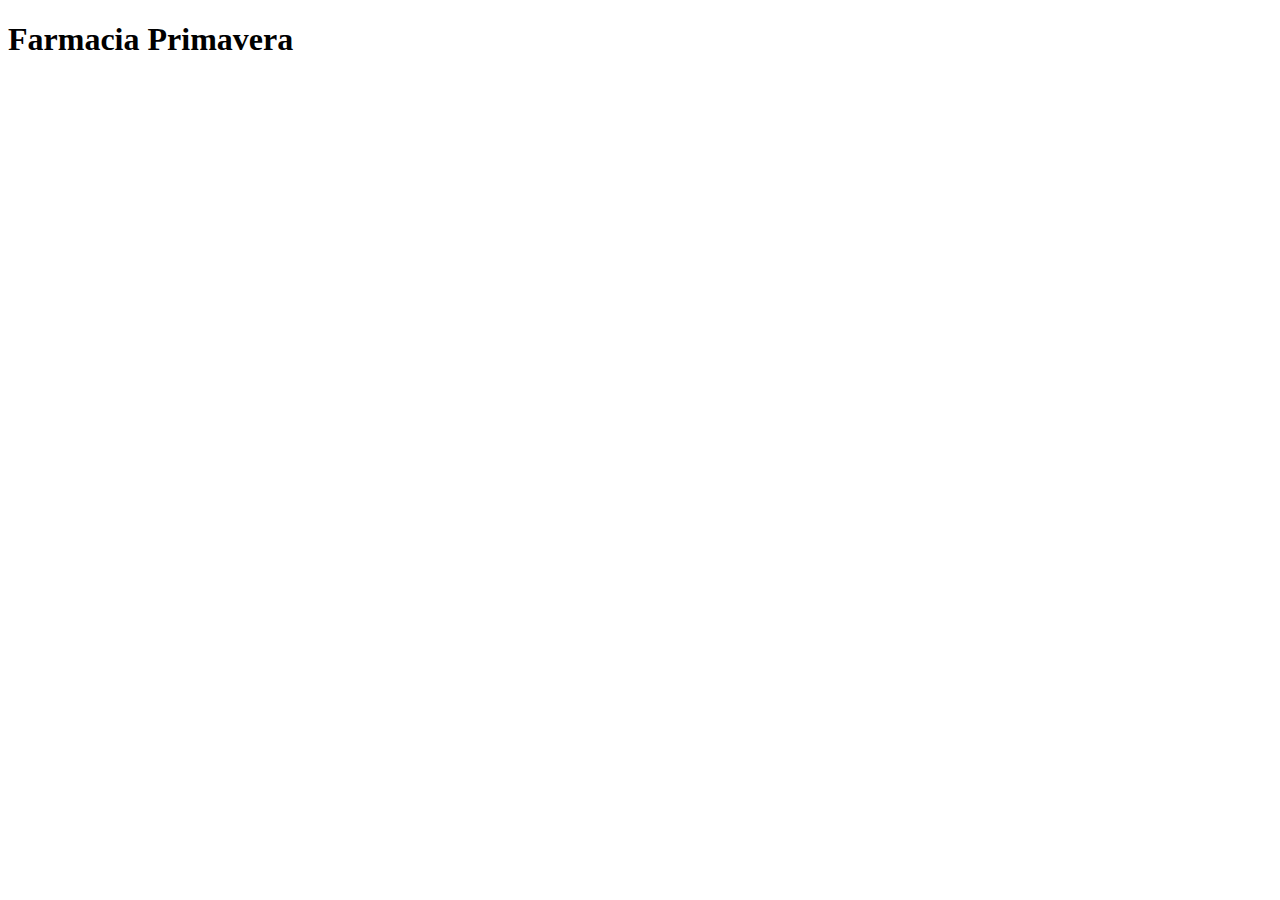
<file: templates/index.html>
<!DOCTYPE html>
<html lang="en">
<head>
	<meta charset="UTF-8">
	<meta http-equiv="X-UA-Compatible" content="IE=edge">
	<meta name="viewport" content="width=device-width, initial-scale=1.0">
	<title>Farmacia</title>
</head>
<body>
	<h1>Farmacia Primavera</h1>
</body>
</html>
</file>
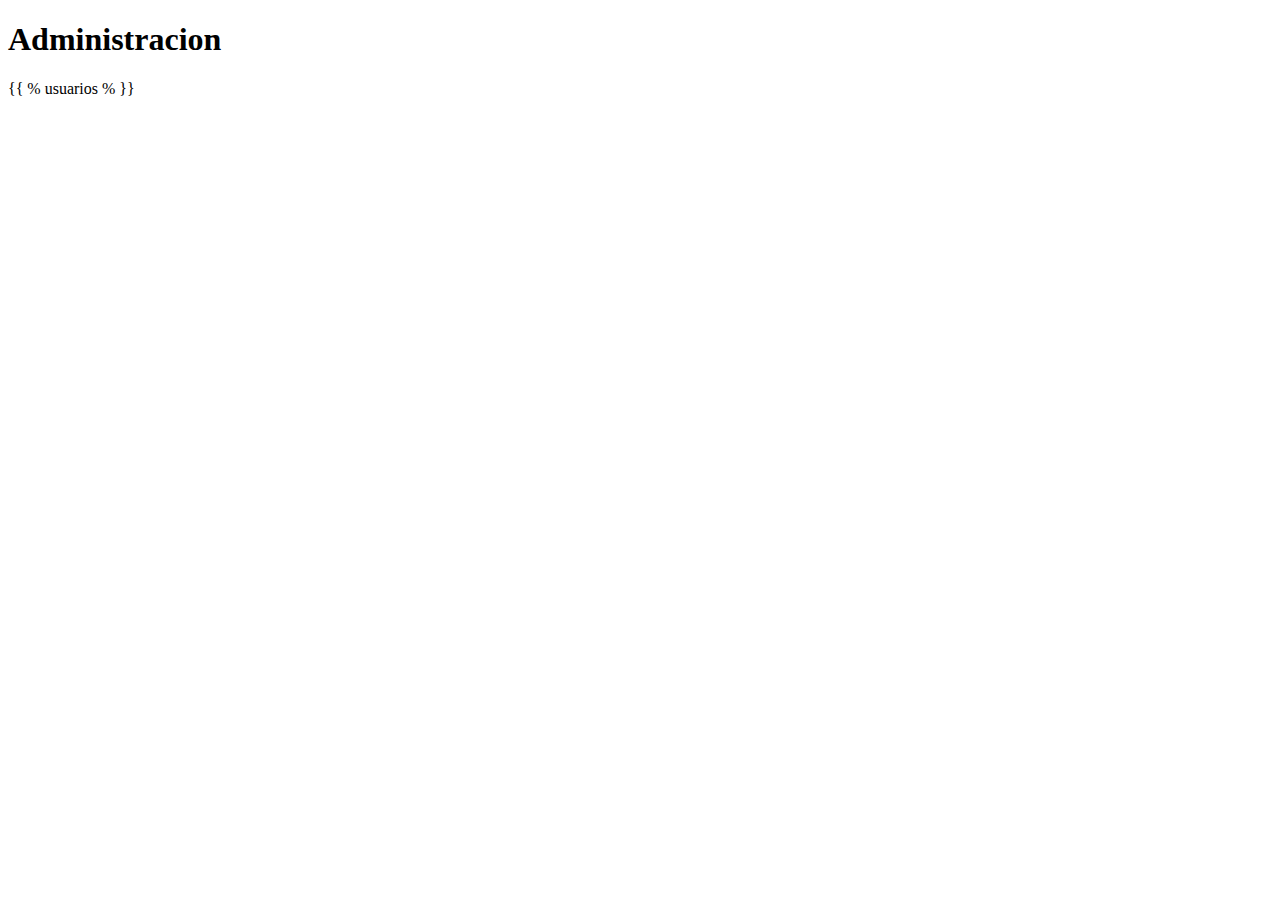
<file: app/templates/administracion.html>
<!DOCTYPE html>
<html lang="en">
<head>
	<meta charset="UTF-8">
	<meta http-equiv="X-UA-Compatible" content="IE=edge">
	<meta name="viewport" content="width=device-width, initial-scale=1.0">
	<title>Administracion</title>
</head>
<body>
	<h1>Administracion</h1>
	<p>{{ % usuarios % }}</p>
</body>
</html>
</file>
